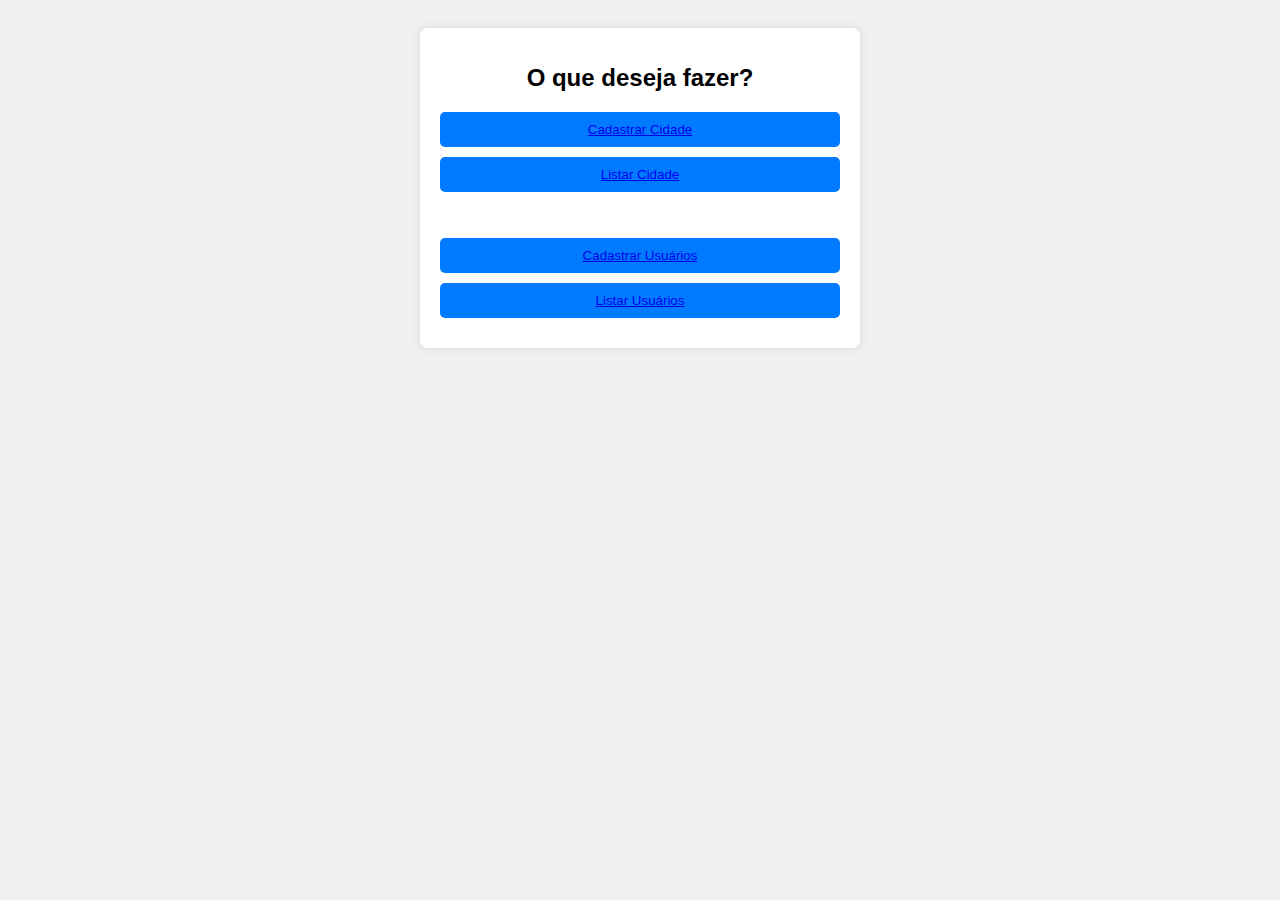
<file: index.html>
<!DOCTYPE html>
<html lang="en">
<head>
    <meta charset="UTF-8">
    <meta http-equiv="X-UA-Compatible" content="IE=edge">
    <meta name="viewport" content="width=device-width, initial-scale=1.0">
    <title>Document</title>
    <link rel="stylesheet" href="cssIndex.css">
</head>
<body>
    <fieldset>
    <h1>O que deseja fazer?</h1>
    <button><a href="CadastroCidade.html">Cadastrar Cidade</a></button>
    <button><a href="ListarCidade.php">Listar Cidade</a></button>
    <br>
    <br>   
    <button><a href="CadastroCliente.html">Cadastrar Usuários</a></button>
    <button><a href="ListarCliente.php">Listar Usuários</a></button>
    </fieldset>
</body>
</html>
</file>
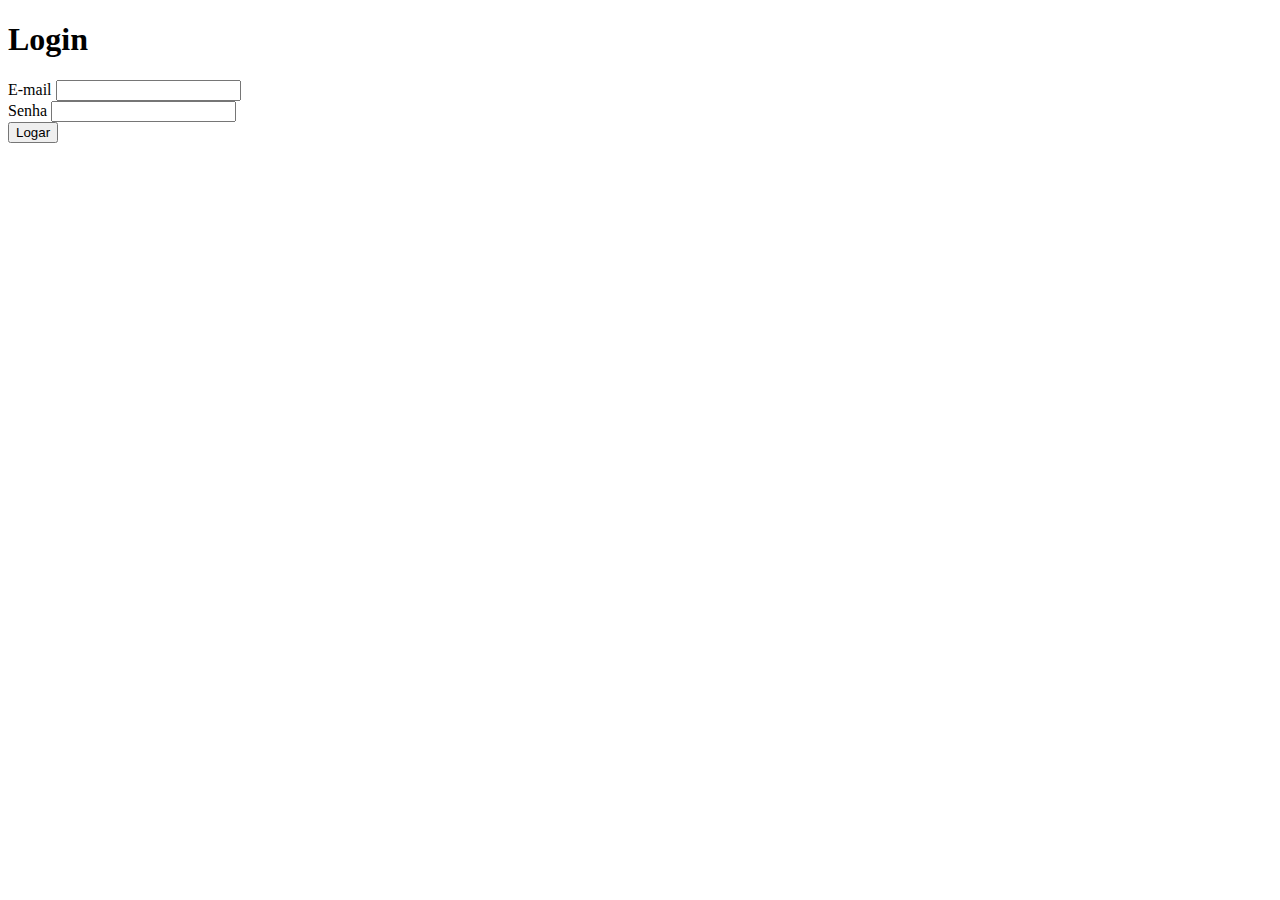
<file: login.html>
<!DOCTYPE html>
<html lang="en">
<head>
    <meta charset="UTF-8">
    <meta http-equiv="X-UA-Compatible" content="IE=edge">
    <meta name="viewport" content="width=device-width, initial-scale=1.0">
    <title>Document</title>
</head>
<body>
    <h1>Login</h1>
    <form action="login.php" method="post">
        <div>
            <label for="email">E-mail</label>
            <input type="email" name="email" id="email">
        </div>
        <div>
            <label for="senha">Senha</label>
            <input type="password" name="senha" id="senha">
        </div>
        <div>
            <button type="submit">Logar</button>
        </div>
    </form>
</body>
</html>
</file>
<file: cssIndex.css>
body {
    font-family: Arial, sans-serif; /* Define a fonte do texto */
    background-color: #f0f0f0; /* Cor de fundo do corpo */
    padding: 20px; /* Espaçamento interno */
}

fieldset {
    border: none; /* Remove a borda padrão */
    background-color: #fff; /* Cor de fundo do fieldset */
    padding: 20px; /* Espaçamento interno */
    border-radius: 8px; /* Borda arredondada */
    box-shadow: 0 0 10px rgba(0,0,0,0.1); /* Sombra */
    max-width: 400px; /* Largura máxima do fieldset */
    margin: 0 auto; /* Centraliza na tela */
}

h1 {
    font-size: 24px; /* Tamanho da fonte do título */
    margin-bottom: 20px; /* Espaçamento abaixo do título */
    text-align: center; /* Centraliza o texto */
}

button {
    display: block; /* Torna os botões blocos (um abaixo do outro) */
    width: 100%; /* Largura total */
    padding: 10px; /* Espaçamento interno */
    margin-bottom: 10px; /* Espaçamento abaixo de cada botão */
    text-align: center; /* Centraliza o texto */
    background-color: #007bff; /* Cor de fundo do botão */
    color: #fff; /* Cor do texto */
    border: none; /* Remove a borda */
    border-radius: 5px; /* Borda arredondada */
    text-decoration: none; /* Remove o sublinhado do link */
    transition: background-color 0.3s; /* Transição suave da cor de fundo */
}

button:hover {
    background-color: #0056b3; /* Cor de fundo ao passar o mouse */
}
</file>
